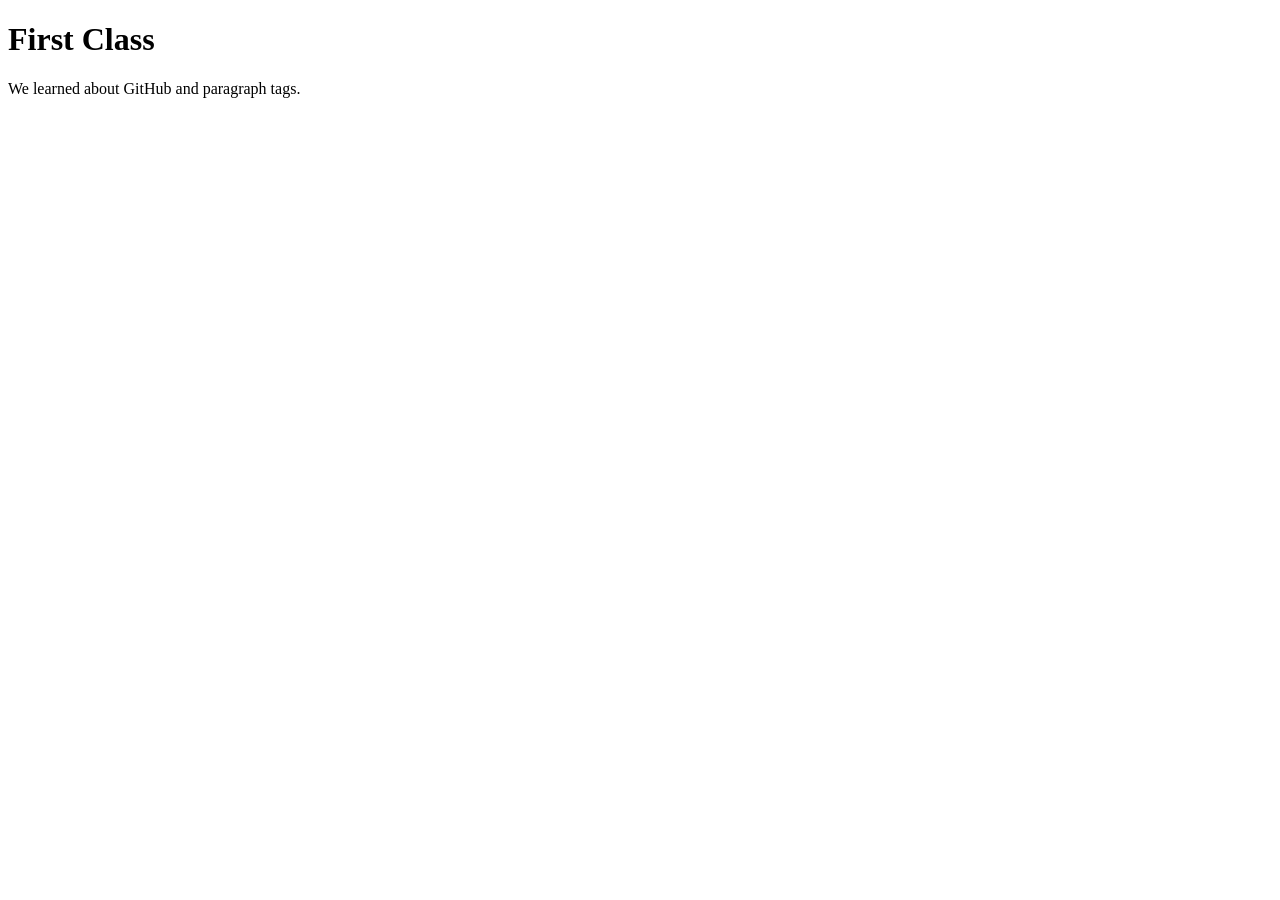
<file: index.html>
<!DOCTYPE html>
<html lang="en">
<head>
    <meta charset="UTF-8">
    <meta name="viewport" content="width=device-width, initial-scale=1.0">
    <title>Sample HTML Page</title>
</head>
<body>
    <h1>First Class</h1>
    <p>We learned about GitHub and paragraph tags.</p>
</body>
</html>
</file>
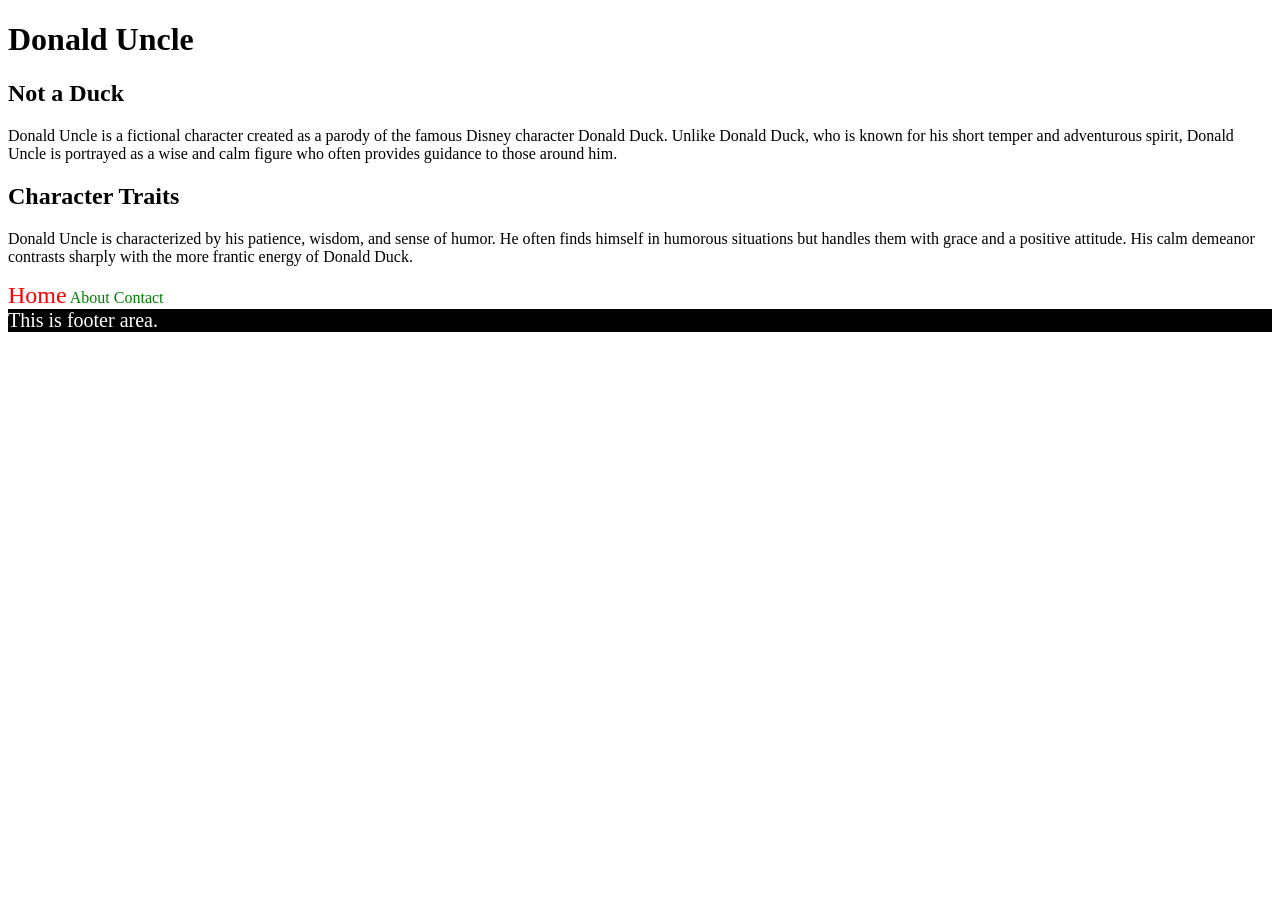
<file: fifth-class/index.html>
<!DOCTYPE html>
<html lang="en">
<head>
    <meta charset="UTF-8">
    <meta name="viewport" content="width=device-width, initial-scale=1.0">
    <title>Fifth Class</title>
    <link rel="stylesheet" href="style.css">
</head>
<main>
    <h1>Donald Uncle</h1>
    <div>
        <h2>Not a Duck</h2>
        <p>Donald Uncle is a fictional character created as a parody of the famous Disney character Donald Duck. Unlike Donald Duck, who is known for his short temper and adventurous spirit, Donald Uncle is portrayed as a wise and calm figure who often provides guidance to those around him.</p>
    </div>
    <div>
        <h2>Character Traits</h2>
        <p>Donald Uncle is characterized by his patience, wisdom, and sense of humor. He often finds himself in humorous situations but handles them with grace and a positive attitude. His calm demeanor contrasts sharply with the more frantic energy of Donald Duck.</p>
    </div>
</main>
<body>
    <header>
        <nav>
            <a href="index.html" style="color: red; font-size: 24px;">Home</a>
            <a href="about.html">About</a>
            <a href="contact.html">Contact</a>
        </nav>
    </header>
    <footer style="background: black; color: white; font-size: 20px;">
    This is footer area.
    </footer>
</body>
</html>
</file>
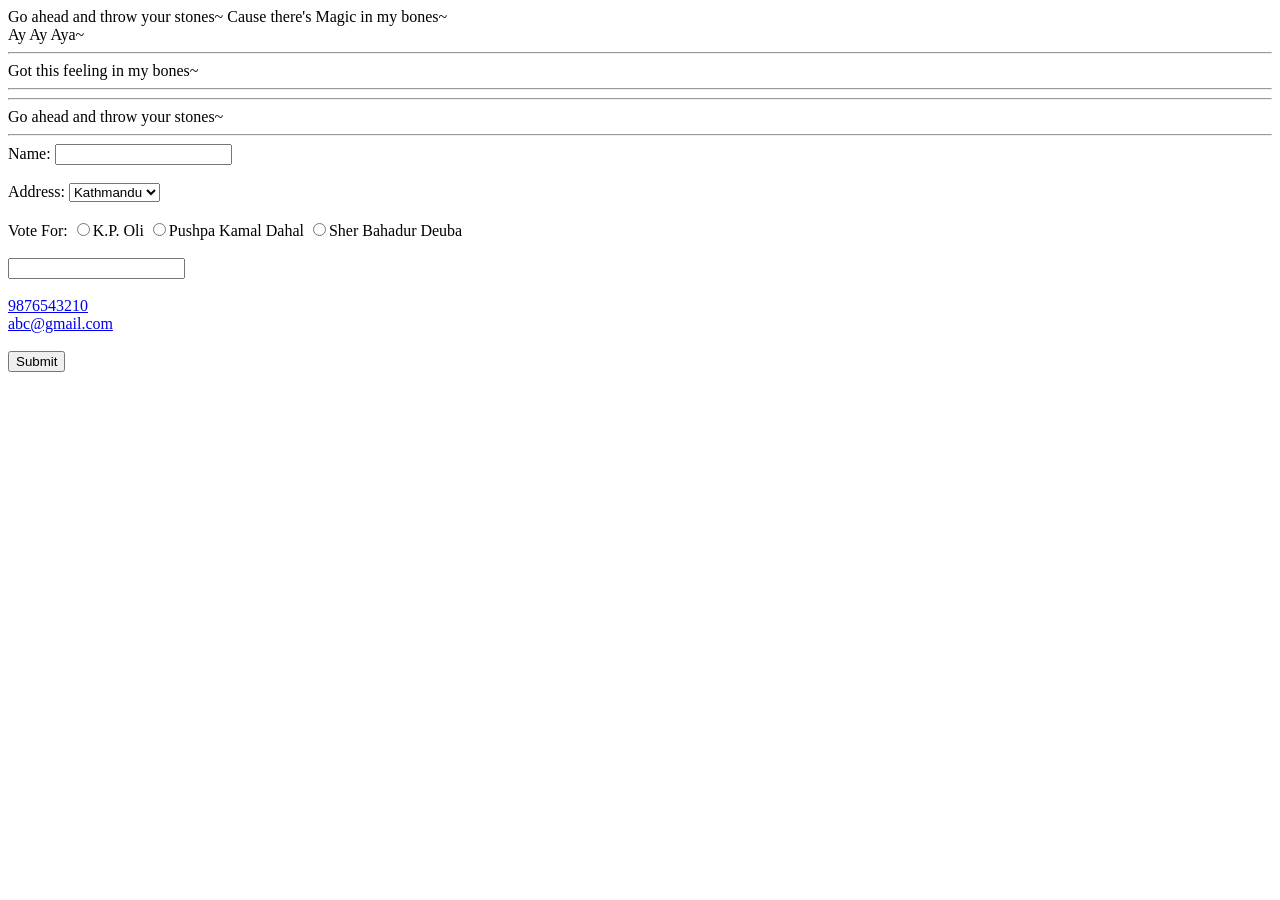
<file: fourth-class/index.html>
<!DOCTYPE html>
<html lang="en">
<head>
    <meta charset="UTF-8">
    <meta name="viewport" content="width=device-width, initial-scale=1.0">
    <title>Fourth Class</title>
</head>
<body>
    <!-- <span></span> is an inline element that is used to group inline-elements in a document meaning they don't get separated block by block. -->
    <span>Go ahead and throw your stones~</span>
    <span>Cause there's Magic in my bones~</span>
    <!-- <br> separates the blocks -->
    <br>
    <span>Ay Ay Aya~</span>
    <!-- <hr> creates a line that separates the blocks -->
    <hr>
    <span>Got this feeling in my bones~</span>
    <hr>
    <hr>
    <span>Go ahead and throw your stones~</span>
    <hr>
    <form>
        <label for="name">Name:</label>
        <input id="name" type="text">
        <br>
        <br>
        <label for="address">Address:</label>
        <select id="address">
            <option>Kathmandu</option>
            <option>Lalitpur</option>
            <option>Bhaktapur</option>
        </select>
        <br>
        <br>
        <label>Vote For:</label>
        <input type="radio" name="vote" value="A">K.P. Oli
        <input type="radio" name="vote" value="B">Pushpa Kamal Dahal
        <input type="radio" name="vote" value="C">Sher Bahadur Deuba
        <br>
        <br>
        <input type="email">
        <br>
        <br>
        <a href="'tel: 9876543210'">9876543210</a>
        <br>
        <a href="mailto: ugenbasnet666@gmail.com">abc@gmail.com</a>
        <br>
        <br>
        <input type="submit" value="Submit">
    </form>
</body>
</html>
</file>
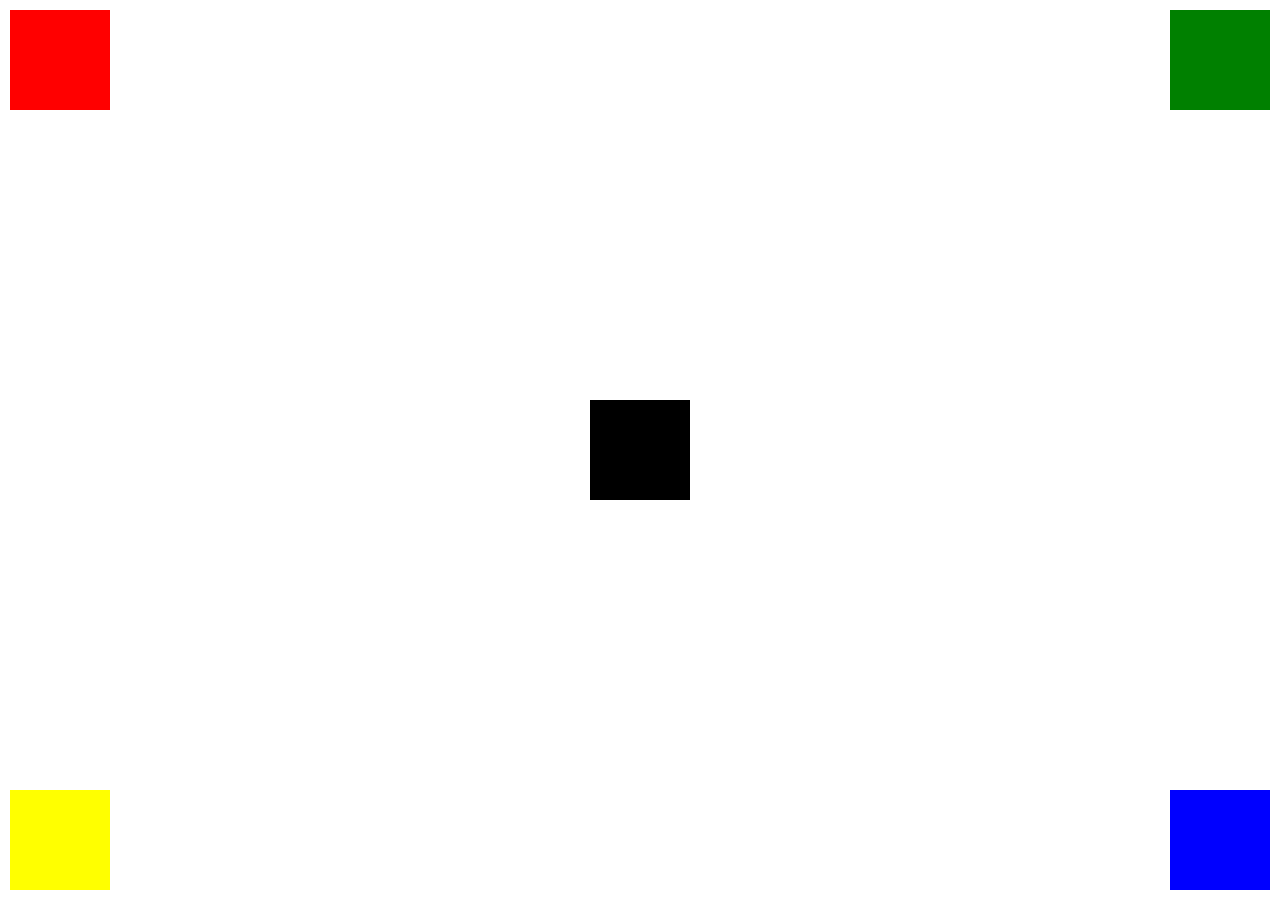
<file: twelveth-class/corners.html>
<!DOCTYPE html>
<html lang="en">
<head>
    <meta charset="UTF-8">
    <meta name="viewport" content="width=device-width, initial-scale=1.0">
    <title>Corners</title>
</head>
<link rel="stylesheet" href="styles.css">
<body>
    <div class="box-1"></div>
    <div class="box-2"></div>
    <div class="box-3"></div>
    <div class="box-4"></div>
    <div class="box-5"></div>
</body>
</html>
</file>
<file: fifth-class/style.css>
a {
    color: green;
    text-decoration: none;
}
</file>
<file: twelveth-class/styles.css>
.box-1 {
    height: 100px;
    width: 100px;
    background-color: red;
    position: fixed;
    top: 10px;
    left: 10px;
}
.box-2 {
    height: 100px;
    width: 100px;
    background-color: green;
    position: fixed;
    top: 10px;
    right: 10px;
}

.box-3 {
    height: 100px;
    width: 100px;
    background-color: yellow;
    position: fixed;
    bottom: 10px;
    left: 10px;
}

.box-4 {
    height: 100px;
    width: 100px;
    background-color: blue;
    position: fixed;
    bottom: 10px;
    right: 10px;
}

.box-5 {
    height: 100px;
    width: 100px;
    background-color: black;
    position: fixed;
    top: 50%;
    left: 50%;
    transform: translate(-50%, -50%);
}
</file>
